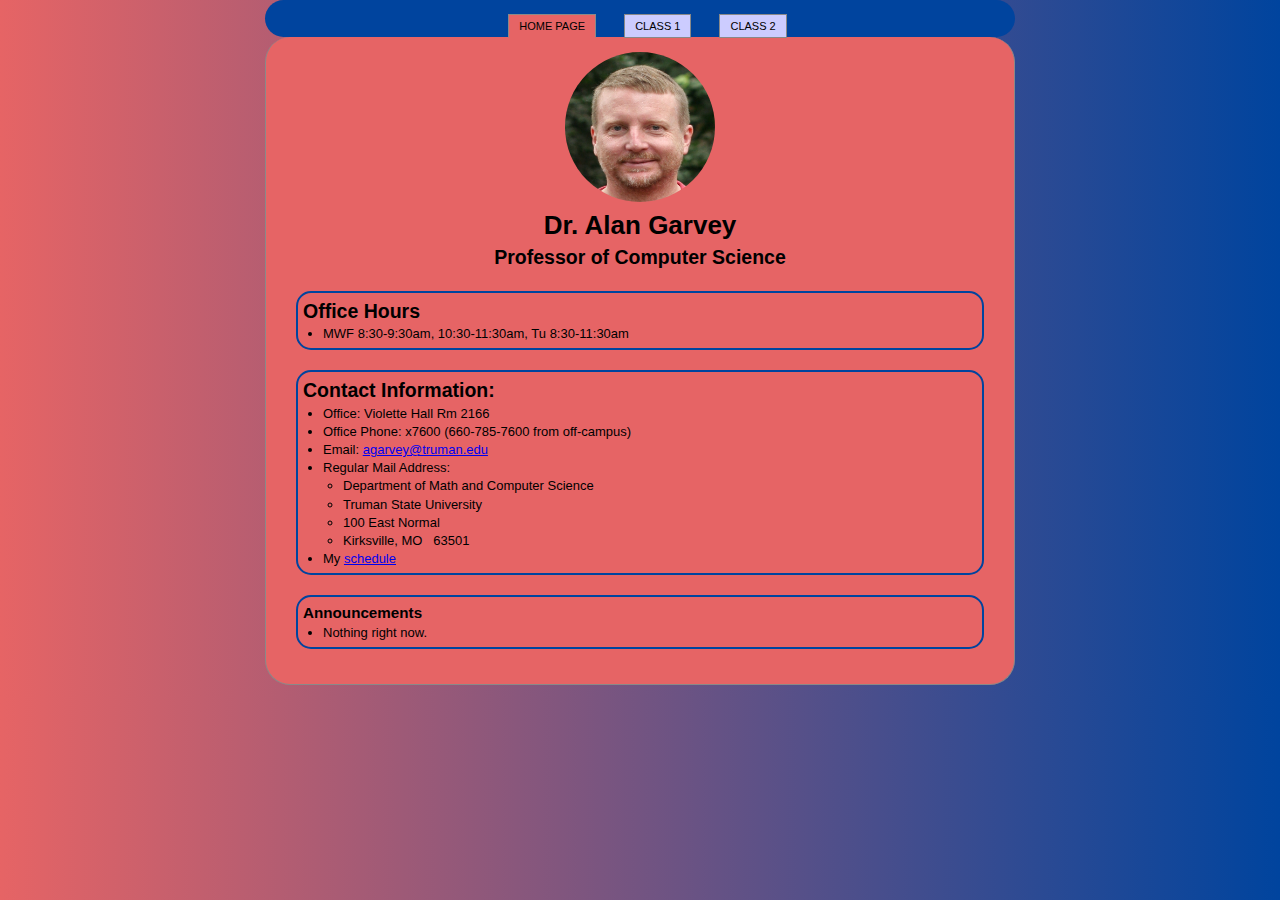
<file: index.html>
<!DOCTYPE html>
<html lang="en">
<head>
  <meta http-equiv="content-type" content="text/html; charset=utf-8" />
  <title>HW2 Main Page</title>
  <link href="css-hw2.css" type="text/css" rel="stylesheet" />
</head>
<body id="homePage">
  <div id="wrapper">
    <div id="masthead">
      <div id="navContainer">
        <div id="navigation">
          <ul>
            <li id="homePageLink"><a href="index.html">Home page</a></li>
            <li id="Class1PageLink"><a href="class1.html">Class 1</a></li>
            <li id="Class2PageLink"><a href="class2.html">Class 2</a></li>
          </ul>
        </div>
      </div>
    </div>

<div id="content">
<div id="profimage">
<img src="garvey.jpg" id="profjpg" height="150" width="150" alt="Picture of the professor." />
</div>

<div id="professor">
<h1>Dr. Alan Garvey</h1>
<h2>Professor of Computer Science</h2>
</div>

<div id="information">
<div id="office">
<h2>Office Hours</h2>
<ul>
<li>MWF 8:30-9:30am, 10:30-11:30am, Tu 8:30-11:30am</li>
</ul>
</div>

<div id="contact">
<h2>Contact Information:</h2>
<ul class="compact">
<li>Office: Violette Hall Rm 2166</li>
<li>Office Phone: x7600 (660-785-7600 from off-campus)</li>
<li>Email: <a
href="mailto:agarvey@truman.edu">agarvey@truman.edu</a></li>
  <li>Regular Mail Address:
  <ul><li>Department of Math and Computer Science</li>
      <li>Truman State University</li>
      <li>100 East Normal</li>
      <li>Kirksville, MO &nbsp; 63501</li>
  </ul></li>
<li>My <a href="http://vh216602.truman.edu/agarvey/schedCurrent.html">schedule</a></li>
</ul>
</div>

<div id="announce">
<h3>Announcements</h3>
<ul>
<li>Nothing right now.</li>
</ul>
</div>

</div>

    </div>
  </div>
</body>
</html>
</file>
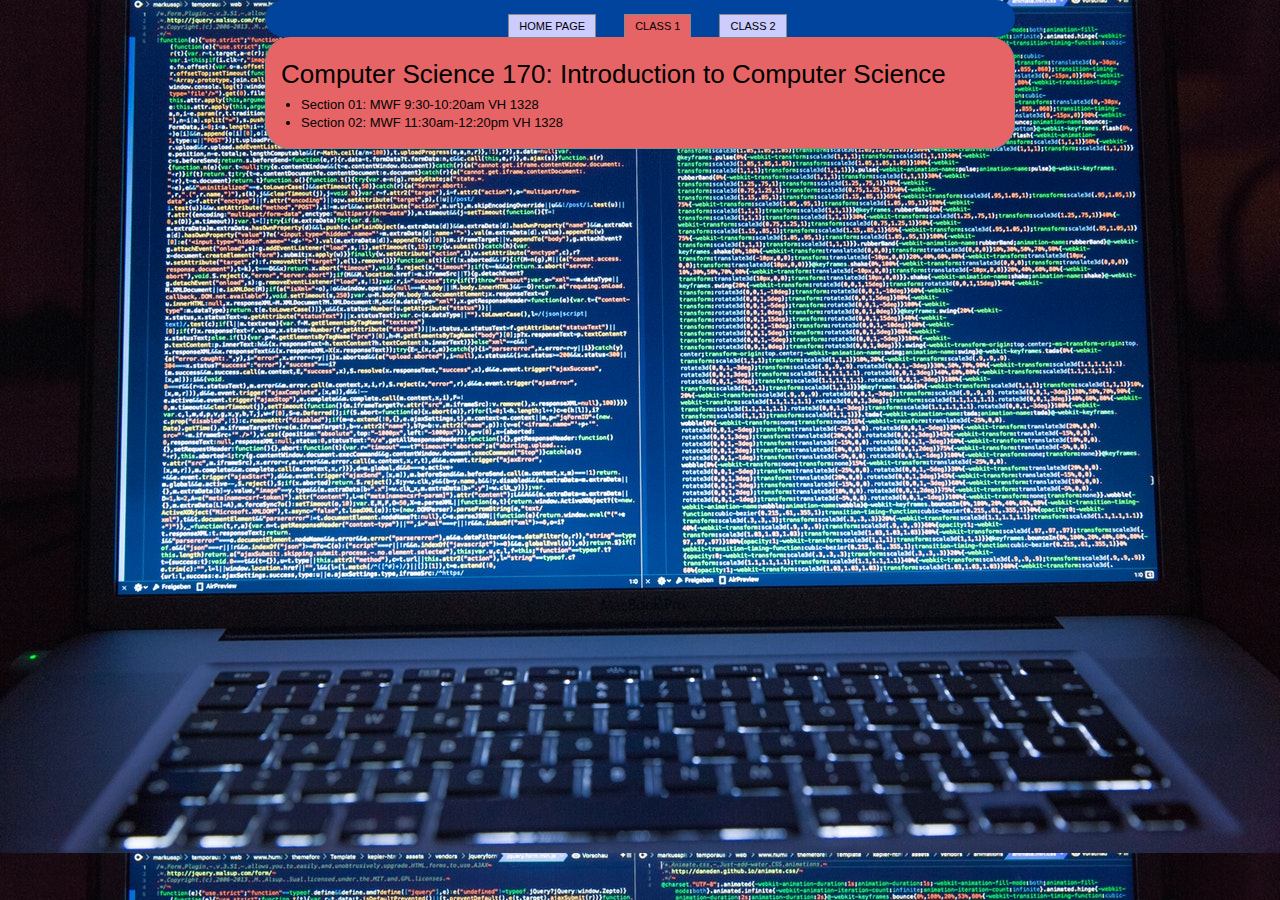
<file: class1.html>
<!DOCTYPE html>
<html>
<head>
  <meta http-equiv="content-type" content="text/html; charset=utf-8" />
  <title>HW2 Class1 subpage</title>
<style type="text/css" media="screen">
/* <![CDATA[ */
@import url(css-hw2.css);
/* ]]> */
</style>
</head>
<body id="Class1Page">
  <div id="wrapper">
    <div id="masthead">
      <div id="navContainer">
        <div id="navigation">
          <ul>
            <li id="homePageLink"><a href="index.html">Home page</a></li>
            <li id="Class1PageLink"><a href="class1.html">Class 1</a></li>
            <li id="Class2PageLink"><a href="class2.html">Class 2</a></li>
          </ul>
        </div>
      </div>
    </div>

<div id="content">


<div id="classinfo">
<h1>Computer Science 170:  Introduction to Computer Science</h1>
<ul><li>Section 01:  MWF 9:30-10:20am VH 1328</li>
    <li>Section 02:  MWF 11:30am-12:20pm VH 1328</li>
</ul>
</div>

</div>
</div>

</body>
</html>
</file>
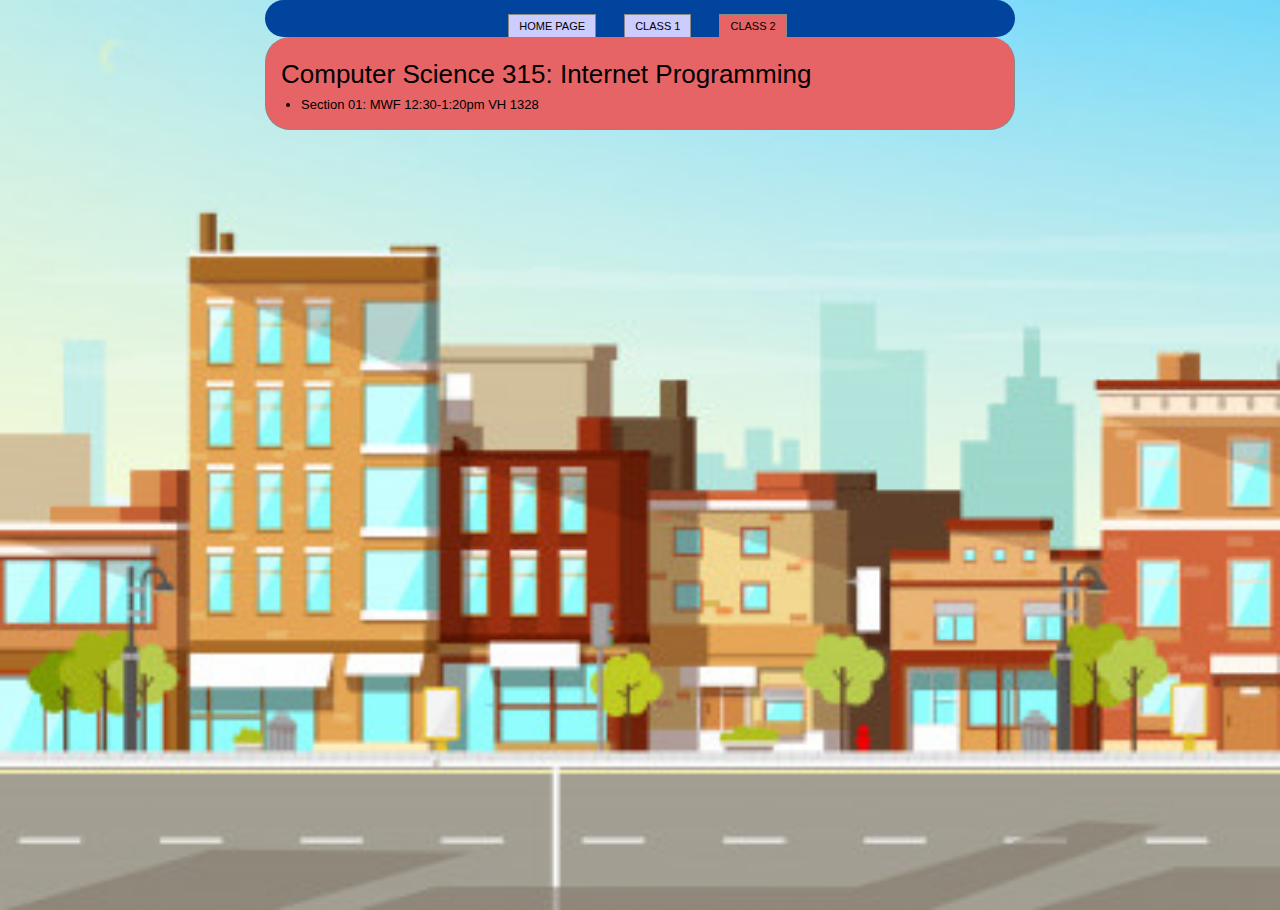
<file: class2.html>
<!DOCTYPE html>
<html>
<head>
  <meta http-equiv="content-type" content="text/html; charset=utf-8" />
  <title>HW2 Class2 subpage</title>
<style type="text/css" media="screen">
/* <![CDATA[ */
@import url(css-hw2.css);
/* ]]> */
</style>
</head>
<body id="Class2Page">
  <div id="wrapper">
    <div id="masthead">
      <div id="navContainer">
        <div id="navigation">
          <ul>
            <li id="homePageLink"><a href="index.html">Home page</a></li>
            <li id="Class1PageLink"><a href="class1.html">Class 1</a></li>
            <li id="Class2PageLink"><a href="class2.html">Class 2</a></li>
          </ul>
        </div>
      </div>
    </div>

<div id="content">

<div id="classinfo">
<h1>Computer Science 315:  Internet Programming</h1>
<ul><li>Section 01:  MWF 12:30-1:20pm VH 1328</li>
</ul>
</div>

</div>
</div>

</body>
</html>
</file>
<file: css-hw2.css>
* {
		margin: 0;
		padding: 0;
		}

html {
		font-size: 100%;
		}

body {
		font: 62.5%/1.5 Helvetica, Arial, Verdana, sans-serif;
		background-color: lightblue;
    padding-bottom: 1em;
		}

p {
		font: 1.1em/1.4 sans-serif, Arial, Helvetica ;
		margin-bottom: 100em;
		}

#wrapper {
		width: 750px;
		margin: 0 auto;
		}

#profimage {
		text-align: center;
		border-color: blue;
	}

img {
		border-radius: 50%;
}

#professor {
		text-align: center;
}

#office {
	margin-top: 20px;
margin-right: 15px;
margin-bottom: 20px;
margin-left: 15px;
border: 2px solid #00449e;
 border-radius: 15px;
padding: 5px;
}

#contact {
margin-right: 15px;
margin-bottom: 20px;
margin-left: 15px;
border: 2px solid #00449e;
padding: 5px;
border-radius: 15px;
}

#announce {
margin-right: 15px;
margin-bottom: 20px;
margin-left: 15px;
border: 2px solid #00449e;
padding: 5px;
border-radius: 15px;
}

#content {
		font: 1.3em/1.4 Verdana, Arial, Helvetica, sans-serif;
		padding: 15px 15px 15px;
		border-radius: 25px;
		border-right: 1px solid #898989;
		border-bottom: 1px solid #898989;
		border-left: 1px solid #898989;
		background: #e66465;
		}

#navContainer {
		font: 1.1em Trebuchet, Helvetica, sans-serif;
		text-align: center;
		padding: 20px 0 0;
		border-radius: 25px;
		transition: background-color 7s ease;
		background-color: #00449e;
		}

#navigation ul {
		border-radius: 25px;
		padding: 0 0 5px;
		}

#navigation li {
		display: inline;
		}

#navigation a:link, #navigation a:visited {
		text-transform: uppercase;
		text-decoration: none;
		color: #000000;
		background: #ccccff;
		border: 1px solid #898989;
		padding: 5px 10px;
		position: relative;
		margin-right: 5px;
		}


#navigation a:visited {
		background: #e66465
		}

#navigation a:hover {
		border: 1.5px solid black;
		text-decoration: underline;
		background: #cccccc;
		}

img:hover {
	  transform: scale(1.1);
		border: 3px solid #00449e;
}

#homePage #homePageLink a:link, #homePage #homePageLink a:visited, #Class1Page #Class1PageLink a:link, #Class1Page #Class1PageLink a:visited, #Class2Page #Class2PageLink a:link, #Class2Page #Class2PageLink a:visited {
		background: #e66465;
		border-bottom-color: #e66465;
		}

#homePage {
	background: linear-gradient(to left, #00449e, #e66465);
}

#Class1Page {
	background-image: url("CS.jpg");
}

#Class2Page {
	position:relative;
	background: #000 url("vectorpark.jpg");
	height: 100vh;
	background-repeat: repeat-x;
	background-size: cover;
	background-position: 0 0;
	overflow: hidden;
	animation: animate 20s linear infinite;
	/*content:url("car.png");*/
}

styledimg {
	background-image: url(car.png);
	position: absolute;
	bottom: -60px;
	left: 10px;
}

@keyframes animate
{
	from{
		background-position: 0 0;
 	}
	to {
		background-position: -3000px 0;
	}
}

li {
    margin-left: 20px;
   }

#classinfo h1 {
		font: 2.0em/1.7 sans-serif, Arial, Helvetica ;
}
</file>
